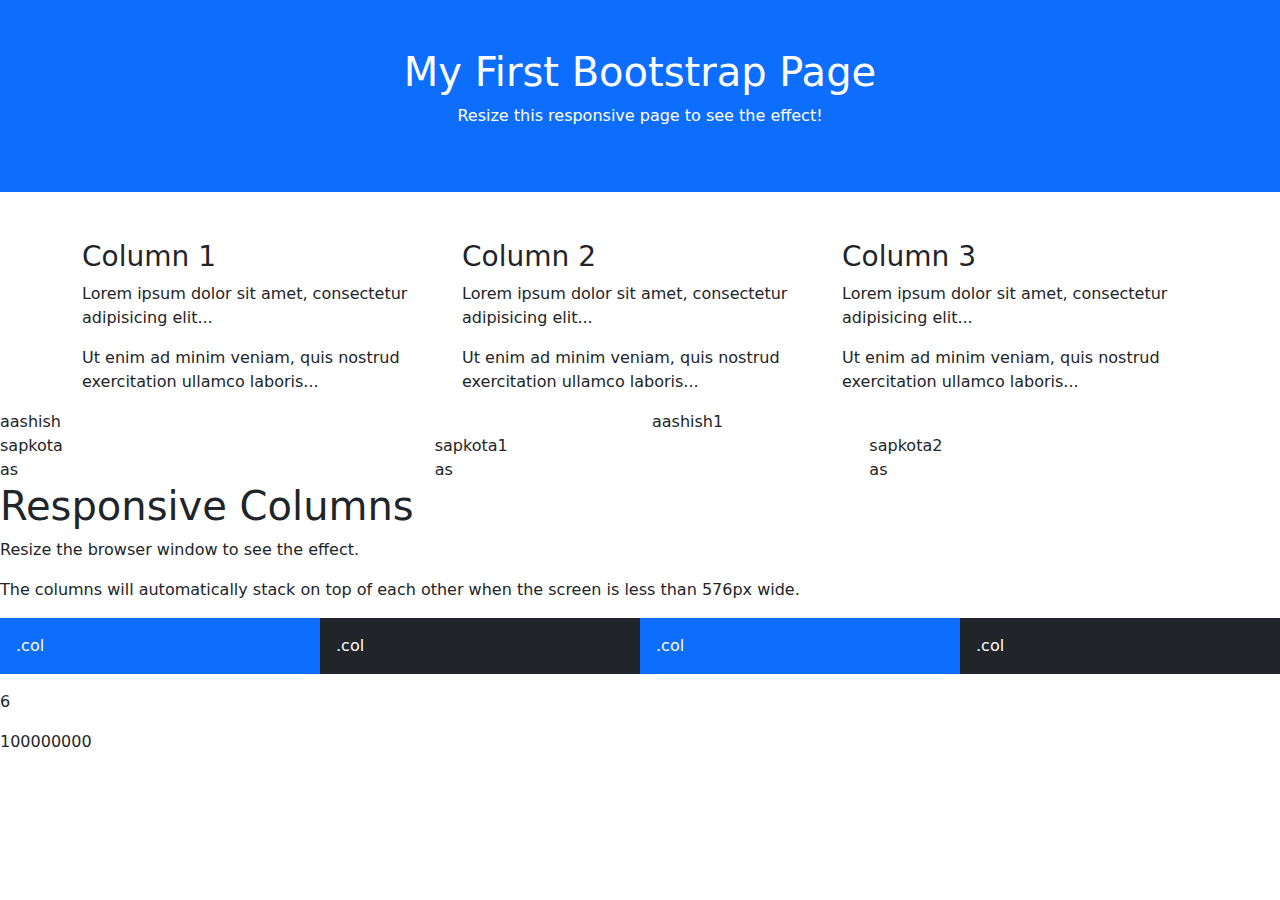
<file: link.html>
<!DOCTYPE html>
<html lang="en">
<head>
  <title>Bootstrap 5 Example</title>
  <meta charset="utf-8">
  <meta name="viewport" content="width=device-width, initial-scale=1">
  <link href="https://cdn.jsdelivr.net/npm/bootstrap@5.2.1/dist/css/bootstrap.min.css" rel="stylesheet">
  <script src="https://cdn.jsdelivr.net/npm/bootstrap@5.2.1/dist/js/bootstrap.bundle.min.js"></script>
</head>
<body>

<div class="container-fluid p-5 bg-primary text-white text-center">
  <h1>My First Bootstrap Page</h1>
  <p>Resize this responsive page to see the effect!</p> 
</div>
  
<div class="container mt-5">
  <div class="row">
    <div class="col-sm-4">
      <h3>Column 1</h3>
      <p>Lorem ipsum dolor sit amet, consectetur adipisicing elit...</p>
      <p>Ut enim ad minim veniam, quis nostrud exercitation ullamco laboris...</p>
    </div>
    <div class="col-sm-4">
      <h3>Column 2</h3>
      <p>Lorem ipsum dolor sit amet, consectetur adipisicing elit...</p>
      <p>Ut enim ad minim veniam, quis nostrud exercitation ullamco laboris...</p>
    </div>
    <div class="col-sm-4">
      <h3>Column 3</h3>        
      <p>Lorem ipsum dolor sit amet, consectetur adipisicing elit...</p>
      <p>Ut enim ad minim veniam, quis nostrud exercitation ullamco laboris...</p>
    </div>
  </div>
</div><div class="row">
    <div class="col">aashish</div>
    <div class="col">aashish1</div>
  </div>
  <div class="row">
    <div class="col">sapkota</div>
    <div class="col">sapkota1</div>
    <div class="col">sapkota2</div>
  </div>
  
  <!-- Or let Bootstrap automatically handle the layout -->
  <div class="row">
    <div class="col">as</div>
    <div class="col">as</div>
    <div class="col">as</div>
  </div>

  
    <h1>Responsive Columns</h1>
    <p>Resize the browser window to see the effect.</p>
    <p>The columns will automatically stack on top of each other when the screen is less than 576px wide.</p>
<div class="container-fluid mt-3">
    <div class="row">
      <div class="col-sm-3 p-3 bg-primary text-white">.col</div>
      <div class="col-sm-3 p-3 bg-dark text-white">.col</div>
      <div class="col-sm-3 p-3 bg-primary text-white">.col</div>
      <div class="col-sm-3 p-3 bg-dark text-white">.col</div>
    </div>
  </div>
<p id='var-demo'></p>
<script>
    var i=1;

    for (let i=1; i<=10; i++)
    {
      console.log(i*2);
      
    }
    //document.getElementById("var-demo").innerHTML= ;
</script>
<p id='vademo'></p>
<script>
    let Name= "Ashish";
    let length=Name.length;
    document.getElementById("vademo").innerHTML=length ;
  </script>
<p id="demo"></p>
<script>
  function myFunction(a,b) {
    return a**b;
  }
  document.getElementById("demo").innerHTML=myFunction(10,8);
</script>
<script>
  let a=18;
  if (a>=18){
    console.log("You can Vote.");
  }
  else{
    console.log("You cannot Vote.");
  }
</script>
<script>
  let myDay = new Date().getDay();
switch(myDay){
case 0:
console.log("Sunday");
break;
case 1:
console.log("Monday");
break;
case 2:
console.log("Tueday");
break;
case 3:
console.log("Wednesday");
break;
case 4: console.log("Thursday");
break;
case 5:
console.log("Friday");
break;
case 6:
console.log("Saturday");
break;
default:
console.log("Error");
}
</script>
</body>
</html>
</file>
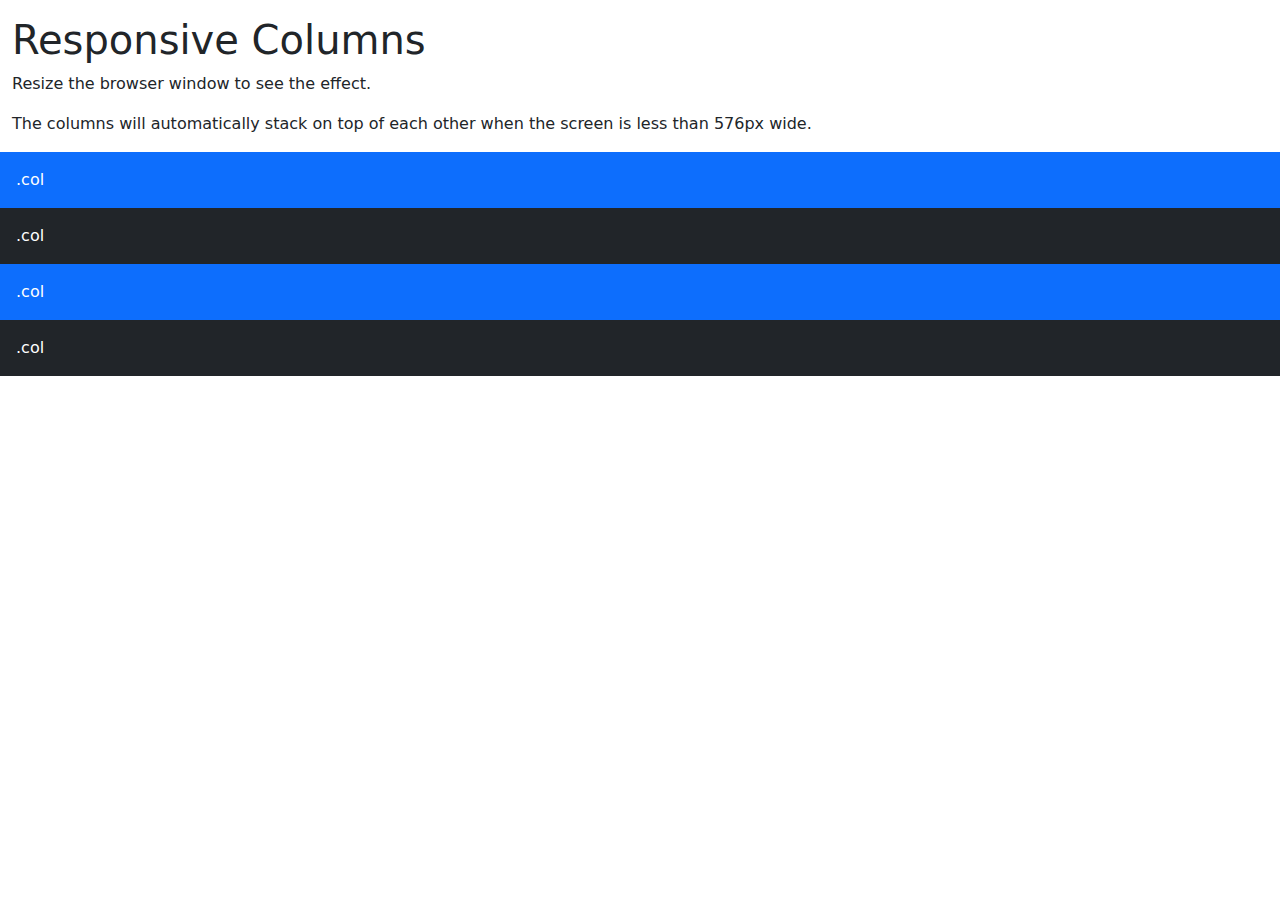
<file: link2.html>
<!DOCTYPE html>
<html lang="en">
<head>
  <title>Bootstrap Example</title>
  <meta charset="utf-8">
  <meta name="viewport" content="width=device-width, initial-scale=1">
  <link href="https://cdn.jsdelivr.net/npm/bootstrap@5.2.1/dist/css/bootstrap.min.css" rel="stylesheet">
  <script src="https://cdn.jsdelivr.net/npm/bootstrap@5.2.1/dist/js/bootstrap.bundle.min.js"></script>
</head>
<body>
  
<div class="container-fluid mt-3">
  <h1>Responsive Columns</h1>
  <p>Resize the browser window to see the effect.</p>
  <p>The columns will automatically stack on top of each other when the screen is less than 576px wide.</p>
  <div class="row">
    <div class="con-sm-3 p-3 bg-primary text-white">.col</div>
    <div class="con-sm-3 p-3 bg-dark text-white">.col</div>
    <div class="con-sm-3 p-3 bg-primary text-white">.col</div>
    <div class="con-sm-3 p-3 bg-dark text-white">.col</div>
  </div>
</div>

</body>
</html>
</file>
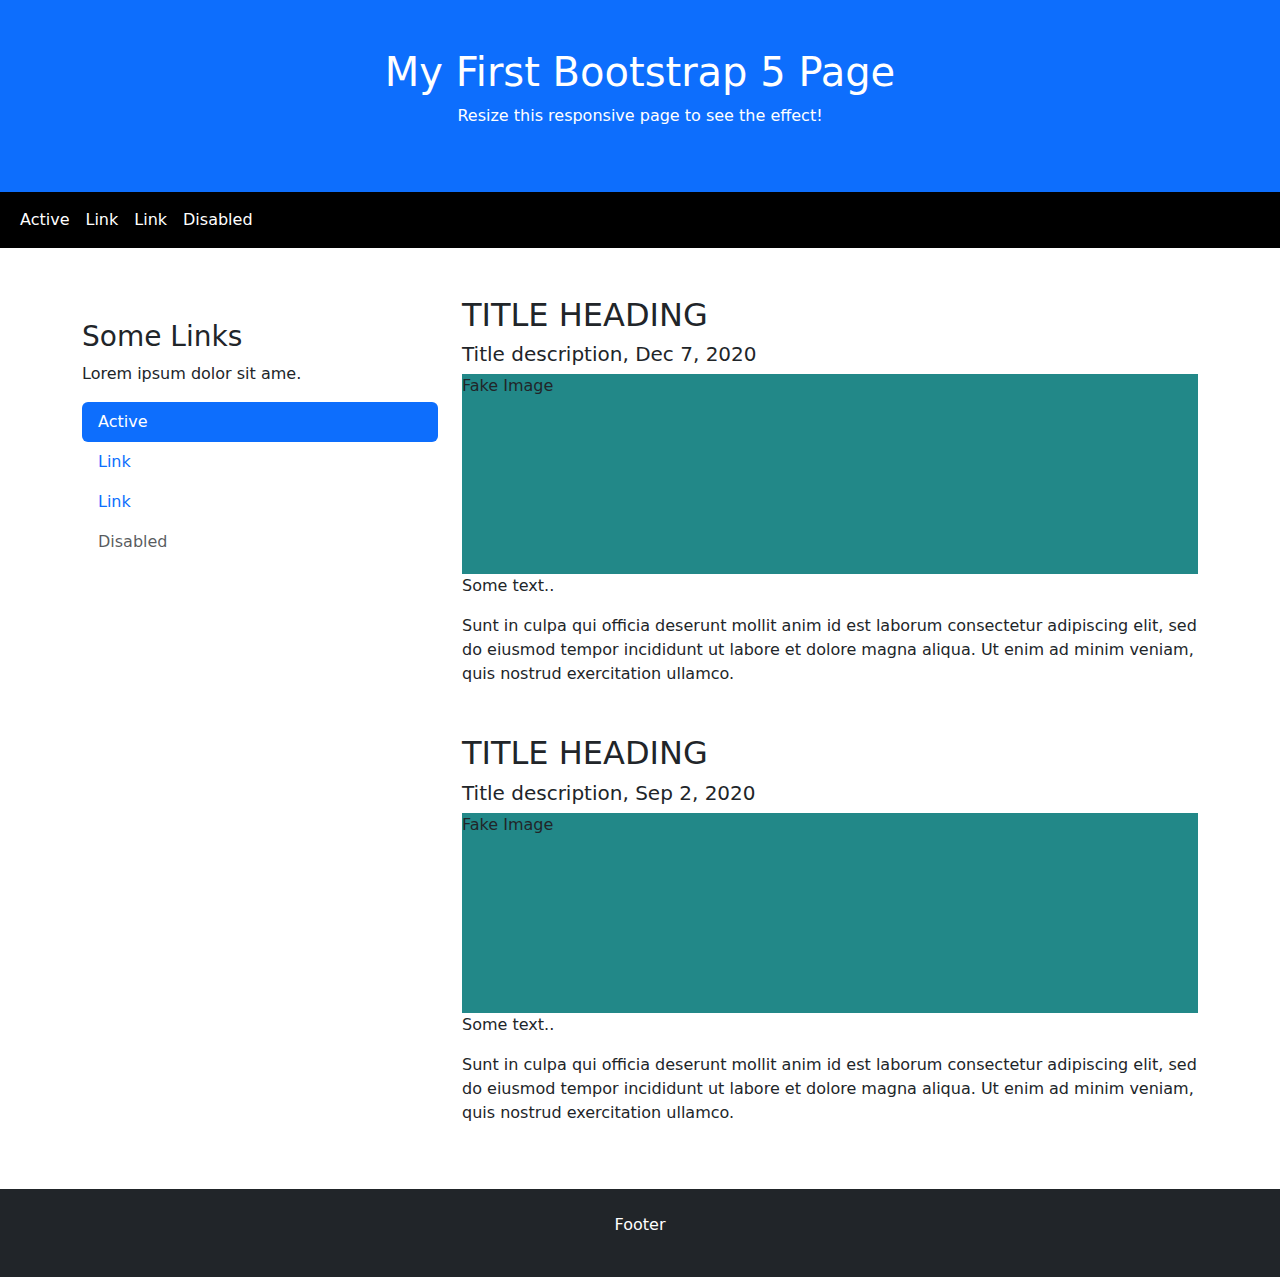
<file: link3.html>
<!DOCTYPE html>
<html lang="en">
<head>
  <title>Bootstrap 5 Example</title>
  <meta charset="utf-8">
  <meta name="viewport" content="width=device-width, initial-scale=1">
  <link href="https://cdn.jsdelivr.net/npm/bootstrap@5.2.1/dist/css/bootstrap.min.css" rel="stylesheet">
  <script src="https://cdn.jsdelivr.net/npm/bootstrap@5.2.1/dist/js/bootstrap.bundle.min.js"></script>
  <style>
    .fakeimg{
        height: 200px;
        background: #288;
    }
  </style>
</head>
<body>

<div class="container-fluid p-5 bg-primary text-white text-center">
  <h1>My First Bootstrap 5 Page</h1>
  <p>Resize this responsive page to see the effect!</p> 
</div>

<nav class="navbar navbar-expand-sm bg-black justify-content-center">
    <div class="container-fluid">
    <ul class="navbar-nav">
        <li class="nav-item">
            <a class="nav-link active" href="#" style="color:white ;">Active</a>
        </li>
        <li class="nav-item">
            <a class="nav-link" href="#"  style="color:white ;">Link</a>
        </li>
        <li class="nav-item">
            <a class="nav-link" href="#" style="color:white ;">Link</a>
        </li>
        <li class="nav-item">
            <a class="nav-link division" href="#" style="color:white ;">Disabled</a>
        </li>
    </ul>
    </div>
</nav>

<div class="container mt-5">
    <div class="row">
        <div class="col-sm-4">
            <h3 class="mt-4">Some Links</h3>
            <p>Lorem ipsum dolor sit ame.</p>
            <ul class="nav nav-pills flex-column">
                <li class="nav-item">
                    <a class="nav-link active" href="#">Active</a>
                </li>
                <li class="nav-item">
                    <a class="nav-link" href="#">Link</a>
                </li>
                <li class="nav-item">
                    <a class="nav-link" href="#">Link</a>
                </li>
                <li class="nav-item">
                    <a class="nav-link disabled" href="#">Disabled</a>
                </li>
            </ul>
            <hr class="d-sm-none">
        </div>
        <div class="col-sm-8">
                <h2>TITLE HEADING</h2>
                <h5>Title description, Dec 7, 2020</h5>
                <div class="fakeimg">Fake Image</div>
                <p>Some text..</p>
                <p>Sunt in culpa qui officia deserunt mollit anim id est laborum consectetur adipiscing elit, sed do eiusmod tempor incididunt ut labore et dolore magna aliqua. Ut enim ad minim veniam, quis nostrud exercitation ullamco.</p>
          
                <h2 class="mt-5">TITLE HEADING</h2>
                <h5>Title description, Sep 2, 2020</h5>
                <div class="fakeimg">Fake Image</div>
                <p>Some text..</p>
                <p>Sunt in culpa qui officia deserunt mollit anim id est laborum consectetur adipiscing elit, sed do eiusmod tempor incididunt ut labore et dolore magna aliqua. Ut enim ad minim veniam, quis nostrud exercitation ullamco.</p>
        </div>
    </div>

</div>
<div class="mt-5 p-4 bg-dark text-white text-center">
    <p>Footer</p>
  </div>


  
</body>
</html>
</file>
